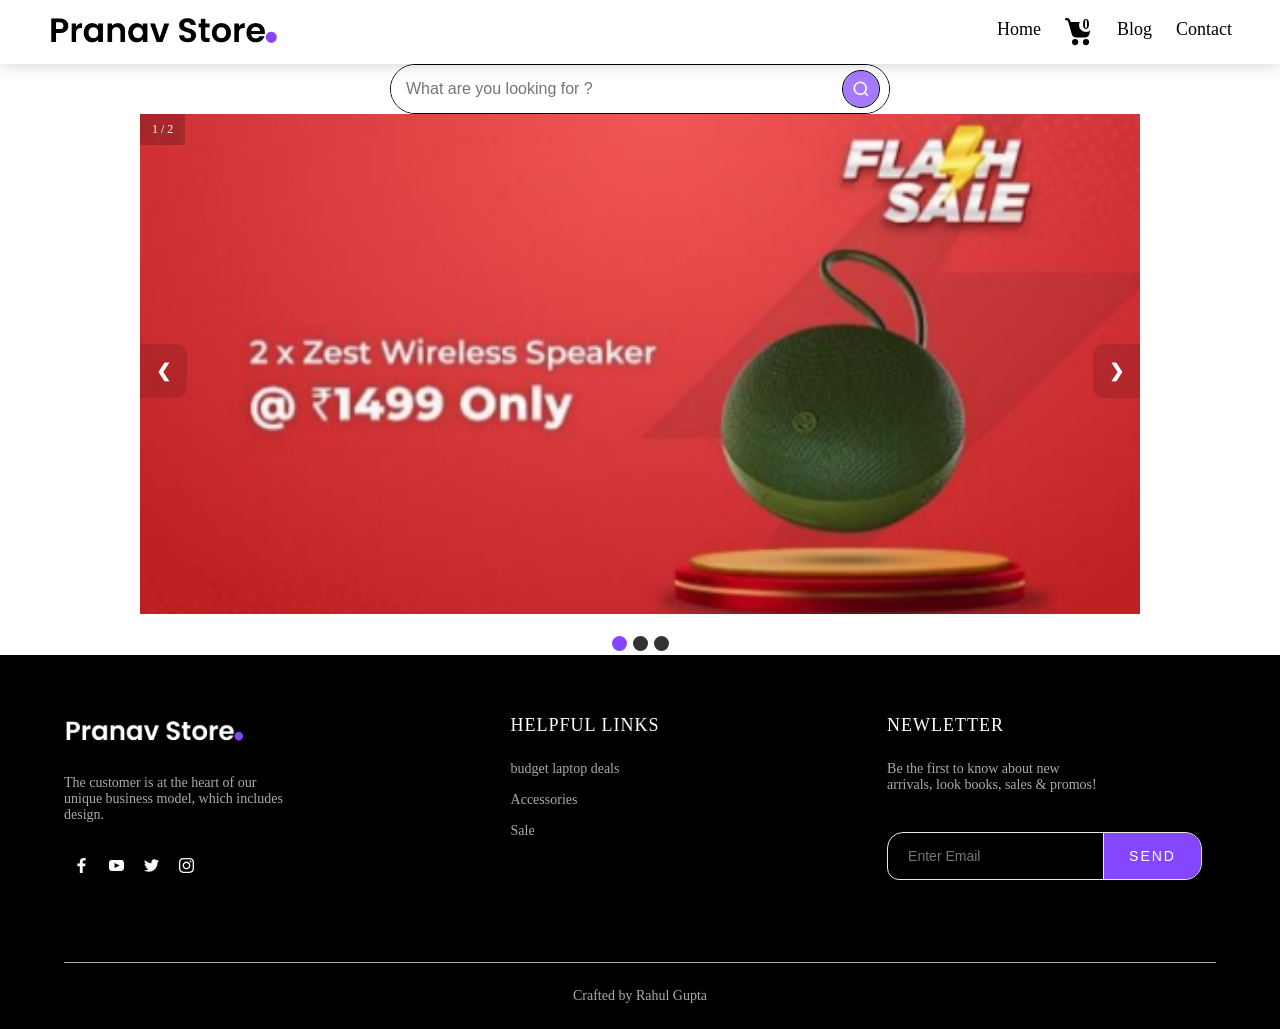
<file: index.html>
<!DOCTYPE html>
<html lang="en">
<head>
<link rel="apple-touch-icon" sizes="180x180" href="https://pranavgupta.netlify.app/ecommerce/cart">
<link rel="icon" type="image/png" sizes="32x32" href="https://pranavgupta.netlify.app/ecommerce/cart">
<link rel="icon" type="image/png" sizes="16x16" href="https://pranavgupta.netlify.app/ecommerce/cart">
  <link href="https://unpkg.com/boxicons@2.1.4/css/boxicons.min.css" rel="stylesheet">
  <meta charset="UTF-8">
  <meta name="viewport" content="width=device-width, initial-scale=1.0">
  <meta http-equiv="X-UA-Compatible" content="ie=edge">
  <link rel="stylesheet" href="./styles/main.css">
  <link rel="stylesheet" href="./styles/slideshow.css">
  <link rel="stylesheet" href="./styles/search.css">
  <title>Pranav Store</title>
  <style>
    .loading {
    width: 100%;
    height: 300px;
    display: flex;
    align-items: center;
    justify-content: center;
    font-size: 35px;
    font-family: Monospace;
    }


    .dots::after {
    content: '';
    animation: dots 1s steps(4, end) infinite;
    }

    @keyframes dots {
    0%, 20% { content: '';
    }
    40% { content: '.';
    }
    60% { content: '..';
    }
    80%, 100% { content: '...';
    }
    }


  </style>
  <!-- add to cart styles -->
  <style>
    /* Improved CSS with fixed button height and smoother animations */
:root {
    --white: #fff;
    --button-height: 45px;
    /* Fixed button height */
    --transition-timing: cubic-bezier(0.36, 0.66, 0.32, 1.12);
    }

    .add-cart {
    width: 100%;
    display: grid;
    justify-self: center;
    }

    .add-cart button {
    padding: 8px;
    font-size: 14px;
    cursor: pointer;
    width: 90%;
    margin: 0 auto;
    display: flex;
    /* Changed to flex for better content alignment */
    align-items: center;
    justify-content: center;
    height: var(--button-height);
    /* Fixed height */
    min-height: var(--button-height);
    /* Ensure minimum height */
    max-height: var(--button-height);
    /* Ensure maximum height */
    text-transform: uppercase;
    background-color: var(--primary-color);
    color: var(--white);
    border: none;
    border-radius: 50px;
    font-weight: 500;
    transform: scale(var(--scale, 1));
    transition: transform 0.4s var(--transition-timing),
    background-color 0.3s ease,
    outline 0.3s ease;
    -webkit-appearance: none;
    -webkit-tap-highlight-color: transparent;
    -webkit-mask-image: -webkit-radial-gradient(white, black);
    overflow: hidden;
    position: relative;
    /* Ensure proper stacking context */
    --cart: var(--white);
    --tick: var(--primary-color);
    }

    .add-cart button:hover {
    font-weight: 600;
    outline: 2px solid #000;
    }

    .add-cart button:active {
    transform: scale(0.98);
    }

    .add-cart button span {
    font-size: 14px;
    font-weight: 500;
    display: block;
    position: relative;
    padding-left: 24px;
    margin-left: -8px;
    line-height: 26px;
    transform: translateY(var(--span-y, 0));
    transition: transform 0.5s ease;
    white-space: nowrap;
    /* Prevent text wrapping */
    }

    .add-cart button span:before,
    .add-cart button span:after {
    content: "";
    width: var(--w, 2px);
    height: var(--h, 15px);
    border-radius: 0px;
    position: absolute;
    left: var(--l, 8px);
    top: var(--t,5.5px);
    background: currentColor;
    transform: scale(0.75) rotate(var(--icon-r, 0deg)) translateY(var(--icon-y, 0));
    transition: transform 0.65s ease 0.05s;
    }

    .add-cart button span:after {
    --w: 14px;
    --h: 2px;
    --l: 2px;
    --t: 12px;
    }

    .add-cart button .cart {
    position: absolute;
    left: 50%;
    top: 50%;
    margin: -13px 0 0 -18px;
    /* Adjusted to center better */
    transform-origin: 12px 23px;
    transform: translateX(-180px) rotate(-18deg);
    height: 26px;
    /* Fixed height to prevent fluctuation */
    }

    .add-cart button .cart:before,
    .add-cart button .cart:after {
    content: "";
    position: absolute;
    }

    .add-cart button .cart:before {
    width: 6px;
    height: 6px;
    border-radius: 50%;
    box-shadow: inset 0 0 0 2px var(--cart);
    bottom: 0;
    left: 9px;
    filter: drop-shadow(11px 0 0 var(--cart));
    }

    .add-cart button .cart:after {
    width: 16px;
    height: 9px;
    background: var(--cart);
    left: 9px;
    bottom: 7px;
    transform-origin: 50% 100%;
    transform: perspective(4px) rotateX(-6deg) scaleY(var(--fill, 0));
    transition: transform 1.2s ease var(--fill-d);
    }

    .add-cart button .cart svg {
    z-index: 1;
    width: 36px;
    height: 26px;
    display: block;
    position: relative;
    fill: none;
    stroke: var(--cart);
    stroke-width: 2px;
    stroke-linecap: round;
    stroke-linejoin: round;
    }

    .add-cart button .cart svg polyline:last-child {
    stroke: var(--tick);
    stroke-dasharray: 10px;
    stroke-dashoffset: var(--offset, 10px);
    transition: stroke-dashoffset 0.4s ease var(--offset-d);
    }

    .add-cart button.loading {
    --scale: 0.98;
    /* Less dramatic scale change */
    --span-y: -32px;
    /* Move text completely out of view */
    --icon-r: 180deg;
    --fill: 1;
    --fill-d: 0.8s;
    --offset: 0;
    --offset-d: 1.73s;
    }

    .add-cart button.loading .cart {
    animation: cart 3.4s linear forwards 0.2s;
    }

    @keyframes cart {
    12.5% { transform: translateX(12px) rotate(-18deg);
    }
    25%, 45%, 55%, 75% { transform: none;
    }
    50% { transform: scale(0.9);
    }
    44%, 56% { transform-origin: 12px 23px;
    }
    45%, 55% { transform-origin: 50% 50%;
    }
    87.5% { transform: translateX(70px) rotate(-18deg);
    }
    100% { transform: translateX(180px) rotate(-18deg);
    }
    }

    /* Additional helpful styles */
    /* Reset button after animation completes */
    @keyframes resetButton {
    to { opacity: 1;
    }
    }

    .add-cart button.reset-ready {
    animation: resetButton 0.5s ease forwards;
    }

    /* Optional loading dots for visual feedback */
    .loading-dots:after {
    content: '...';
    animation: loading 1.5s infinite;
    display: inline-block;
    width: 20px;
    text-align: left;
    }

    @keyframes loading {
    0% { content: '.';
    }
    33% { content: '..';
    }
    66% { content: '...';
    }
    }
  </style>
  <style>
    .cart-wrap {
    position: fixed;
    left: 24px;
    bottom: 24px;
    z-index: 1000;
    display: none;
    align-items: center;
    background: var(--primary-color);
    border-radius: 50%;
    box-shadow: 0 4px 16px rgba(0,0,0,0.15);
    transition: background 0.2s, box-shadow 0.2s;
    width: 64px;
    height: 64px;
    justify-content: center;
    }

    .cart-wrap a {
    display: flex;
    align-items: center;
    justify-content: center;
    width: 100%;
    height: 100%;
    text-decoration: none;
    position: relative;
    }

    .cart-s-icon {
    display: flex;
    align-items: center;
    justify-content: center;
    font-size: 32px;
    margin-right: 0;
    }

    .cart-count {
    position: absolute;
    top: 8px;
    right: 8px;
    background: #fff;
    color: #000;
    border-radius: 50%;
    min-width: 14px;
    height: 14px;
    display: flex;
    align-items: center;
    justify-content: center;
    font-size: 14px;
    font-weight: bold;
    border: none;
    padding: 3px;
    pointer-events: none;
    }

    li .cart-count{
    top: 0px;
    right: 0px;
    padding: 2px;
    }

    /* Accessibility: focus style */
    .cart-wrap a:focus {
    outline: 2px solid #fff;
    outline-offset: 2px;
    }
  </style>
</head>
<body>
  <nav class="navbar">
    <div class="navbar-container">
      <input type="checkbox" name="" id="checkbox">
      <div class="hamburger-lines">
        <span class="line line1"></span>
        <span class="line line2"></span>
        <span class="line line3"></span>
      </div>
      <ul class="menu-items">
        <li><a href="#home">Home</a></li>
        <li class="cart-nav">
          <a data-testid="cart-icon" href="cart.html" aria-label="View cart">
            <span class="cart-s-icon">
              <!-- SVG Cart Icon -->
              <svg width="28" height="28" viewBox="0 0 18 18" aria-hidden="true">
                <g fill="#000" fill-rule="nonzero">
                  <path d="M0 .75A.75.75 0 0 1 .75 0h.558c.95 0 1.52.639 1.845 1.233.217.396.374.855.497 1.271a1.29 1.29 0 0 1 .1-.004h12.498c.83 0 1.43.794 1.202 1.593l-1.828 6.409a2.75 2.75 0 0 1-2.644 1.996H7.03a2.75 2.75 0 0 1-2.652-2.022l-.76-2.772-1.26-4.248-.001-.008c-.156-.567-.302-1.098-.52-1.494-.21-.385-.378-.454-.529-.454H.75A.75.75 0 0 1 0 .75zM6.5 17.5a2 2 0 1 0 0-4 2 2 0 0 0 0 4zM13.5 17.5a2 2 0 1 0 0-4 2 2 0 0 0 0 4z"></path>
                </g>
              </svg>
            </span>
            <span class="cart-count custom-cart-count" id="cart_count_notification"></span>
          </a>
        </li>
        <li><a href="#news">Blog</a></li>
        <li><a href="#contact">Contact</a></li>
      </ul>
      <div class="logo">
        <img src="./assets/img/pranavStore_darkLogo.png" alt="arjuna-shop" width="230px">
      </div>
    </div>
  </nav>
  <div class="search-wrapper">
    <div id="search-container">
      <!-- Search button with SVG fallback -->
      <button id="search-btn" aria-label="Search">
        <!-- SVG fallback for search icon -->
        <svg class="search-icon" viewBox="0 0 24 24" xmlns="http://www.w3.org/2000/svg">
          <circle cx="11" cy="11" r="8"></circle>
          <line x1="21" y1="21" x2="16.65" y2="16.65"></line>
        </svg>
      </button>
      <!-- Clear button with SVG fallback -->
      <button id="clear-btn" aria-label="Clear search">
        <!-- SVG fallback for clear icon -->
        <svg class="close-icon" viewBox="0 0 24 24" xmlns="http://www.w3.org/2000/svg">
          <line x1="18" y1="6" x2="6" y2="18"></line>
          <line x1="6" y1="6" x2="18" y2="18"></line>
        </svg>
      </button>

      <input type="text" placeholder="What are you looking for ?" id="search-box" aria-label="Search for Products">
    </div>
    <ul id="search-results"></ul>
  </div>
  <section id="home">
    <div class="home_page ">
      <div>
        <!-- Slideshow container -->
        <div class="slideshow-container">

          <!-- Full-width images with number and caption text -->
          <div class="mySlides fade">
            <a href="https://bitli.in/TGHbZRF">
              <img src="assets/img/slides/speaker.jpg" style="width:100%">
            </a>
            <div class="numbertext">
              1 / 2
            </div>
          </div>

          <div class="mySlides fade">
            <a href="https://phon.pe/qdfxa4gp">
              <img src="assets/img/slides/phonepe_ads.jpg" style="width:100%;">
            </a>
            <div class="numbertext">
              ADS
            </div>
            <!--       <div class="text">Caption Two</div> -->
          </div>
          <div class="mySlides fade">
            <a href="https://fktr.in/J5tDx1f">
              <img src="assets/img/slides/oppo_k12x.jpg" style="width:100%;">
            </a>
            <div class="numbertext">
              2 / 2
            </div>
            <!--       <div class="text">Caption Two</div> -->
          </div>

          <!-- Next and previous buttons -->
          <a class="prev" onclick="plusSlides(-1)">&#10094;</a>
          <a class="next" onclick="plusSlides(1)">&#10095;</a>
        </div>
        <br>

        <!-- The dots/circles -->
        <div style="text-align:center">
          <span class="dot" onclick="currentSlide(1)"></span>
          <span class="dot" onclick="currentSlide(2)"></span>
          <span class="dot" onclick="currentSlide(3)"></span>
        </div>
      </div>
    </div>
  </div>
</section>
<div class="cart-wrap" data-testid="cart" aria-label="Shopping cart">
  <a data-testid="cart-icon" href="cart.html" aria-label="View cart">
    <span class="cart-s-icon">
      <!-- SVG Cart Icon -->
      <svg width="28" height="28" viewBox="0 0 18 18" aria-hidden="true">
        <g fill="#FFF" fill-rule="nonzero">
          <path d="M0 .75A.75.75 0 0 1 .75 0h.558c.95 0 1.52.639 1.845 1.233.217.396.374.855.497 1.271a1.29 1.29 0 0 1 .1-.004h12.498c.83 0 1.43.794 1.202 1.593l-1.828 6.409a2.75 2.75 0 0 1-2.644 1.996H7.03a2.75 2.75 0 0 1-2.652-2.022l-.76-2.772-1.26-4.248-.001-.008c-.156-.567-.302-1.098-.52-1.494-.21-.385-.378-.454-.529-.454H.75A.75.75 0 0 1 0 .75zM6.5 17.5a2 2 0 1 0 0-4 2 2 0 0 0 0 4zM13.5 17.5a2 2 0 1 0 0-4 2 2 0 0 0 0 4z"></path>
        </g>
      </svg>
    </span>
    <span class="cart-count custom-cart-count" id="cart_count_notification"></span>
  </a>
</div>

<section id="sellers">
  <div class="loading">
    Please wait<span class="dots"></span>
  </div>
</section>
<footer>
  <div class="footer-container container">
    <div class="content_1">
      <img src="./assets/img/pranavStore_lightLogo.png" alt="logo" height="auto" width="180px">
      <p>
        The customer is at the heart of our<br>unique business model, which includes<br>design.
      </p>
      <div class="social-link">
        <a href="https://www.facebook.com/#/" rel="noopener noreferrer" target="_blank"><svg class="icon facebook" fill="none" xmlns="http://www.w3.org/2000/svg" width="35" height="35" viewBox="0 0 24 24">
          <path d="M12.8945 17.5V12.4824H14.6635L14.9284 10.5269H12.8945V9.27847C12.8945 8.71232 13.0597 8.3265 13.9124 8.3265L15 8.32605V6.57707C14.8119 6.55324 14.1663 6.5 13.4152 6.5C11.8471 6.5 10.7735 7.41129 10.7735 9.08481V10.5269H9V12.4824H10.7735V17.5H12.8945Z" fill="currentcolor"></path>
        </svg></a>
        <a href="https://www.youtube.com/#" rel="noopener noreferrer" target="_blank"><svg class="icon youtube" fill="none" xmlns="http://www.w3.org/2000/svg" width="35" height="35" viewBox="0 0 24 24">          <path fill-rule="evenodd" clip-rule="evenodd" d="M8.50979 8.08183C10.1593 7.97294 13.8384 7.9725 15.4902 8.08183C17.2782 8.2005 17.4867 9.25115 17.5 12C17.4867 14.7537 17.2763 15.7999 15.4902 15.9182C13.8384 16.0275 10.1598 16.0271 8.50979 15.9182C6.72183 15.7995 6.51329 14.7489 6.5 12C6.51329 9.24626 6.72367 8.20005 8.50979 8.08183ZM10.6261 10.2241V13.7796L14.2927 11.9988L10.6261 10.2241Z" fill="currentcolor"></path>
        </svg></a>
        <a href="https://twitter.com/#" rel="noopener noreferrer" target="_blank"><svg class="icon twitter" fill="none" xmlns="http://www.w3.org/2000/svg" width="35" height="35" viewBox="0 0 24 24">
          <path d="M17.5 8.56547C17.0953 8.74636 16.6603 8.86818 16.2038 8.92309C16.67 8.64207 17.0279 8.19678 17.1961 7.66612C16.7603 7.92637 16.2772 8.11557 15.7629 8.21755C15.3518 7.77594 14.7647 7.5 14.1157 7.5C12.6586 7.5 11.588 8.86864 11.917 10.2894C10.042 10.1948 8.37917 9.2904 7.26588 7.91576C6.67463 8.93694 6.95925 10.2728 7.96392 10.9493C7.5945 10.9373 7.24617 10.8353 6.94229 10.665C6.91754 11.7176 7.66692 12.7023 8.75225 12.9215C8.43463 13.0083 8.08675 13.0286 7.73292 12.9603C8.01983 13.8628 8.85308 14.5195 9.84125 14.5379C8.8925 15.2869 7.69717 15.6214 6.5 15.4793C7.49871 16.1239 8.68533 16.5 9.9595 16.5C14.1496 16.5 16.5169 12.9372 16.3739 9.74169C16.8148 9.42099 17.1975 9.02092 17.5 8.56547Z" fill="currentcolor"></path>
        </svg></a>
        <a href="https://www.instagram.com/#/" rel="noopener noreferrer" target="_blank"><svg class="icon instagram" fill="none" xmlns="http://www.w3.org/2000/svg" width="35" height="35" viewBox="0 0 24 24">
          <path fill-rule="evenodd" clip-rule="evenodd" d="M12 6.5C10.5063 6.5 10.3193 6.50642 9.73263 6.533C7.73521 6.62467 6.62513 7.73292 6.53346 9.73217C6.50642 10.3193 6.5 10.5063 6.5 12C6.5 13.4937 6.50642 13.6812 6.533 14.2678C6.62467 16.2653 7.73292 17.3753 9.73217 17.467C10.3193 17.4936 10.5063 17.5 12 17.5C13.4937 17.5 13.6812 17.4936 14.2678 17.467C16.2634 17.3753 17.3763 16.2671 17.4665 14.2678C17.4936 13.6812 17.5 13.4937 17.5 12C17.5 10.5063 17.4936 10.3193 17.467 9.73263C17.3772 7.73704 16.2675 6.62513 14.2683 6.53346C13.6812 6.50642 13.4937 6.5 12 6.5ZM12.0013 7.49121C13.4698 7.49121 13.6439 7.49671 14.2242 7.52329C15.7147 7.59113 16.4109 8.29834 16.4787 9.77784C16.5053 10.3576 16.5104 10.5318 16.5104 12.0003C16.5104 13.4693 16.5049 13.643 16.4787 14.2228C16.4104 15.7009 15.7161 16.4095 14.2242 16.4773C13.6439 16.5039 13.4707 16.5094 12.0013 16.5094C10.5328 16.5094 10.3586 16.5039 9.77881 16.4773C8.28465 16.409 7.5921 15.6986 7.52427 14.2223C7.49769 13.6425 7.49219 13.4688 7.49219 11.9998C7.49219 10.5313 7.49815 10.3576 7.52427 9.77738C7.59256 8.29834 8.28694 7.59067 9.77881 7.52284C10.3591 7.49671 10.5328 7.49121 12.0013 7.49121ZM9.1757 11.9999C9.1757 10.4402 10.4402 9.1757 11.9999 9.1757C13.5597 9.1757 14.8242 10.4402 14.8242 11.9999C14.8242 13.5601 13.5597 14.8247 11.9999 14.8247C10.4402 14.8247 9.1757 13.5597 9.1757 11.9999ZM12.0013 13.8327C10.9888 13.8327 10.168 13.0123 10.168 11.9993C10.168 10.9869 10.9888 10.166 12.0013 10.166C13.0138 10.166 13.8346 10.9869 13.8346 11.9993C13.8346 13.0123 13.0138 13.8327 12.0013 13.8327ZM14.2734 9.0643C14.2734 8.69992 14.5691 8.4043 14.9339 8.4043C15.2983 8.4043 15.5934 8.69992 15.5934 9.0643C15.5934 9.42867 15.2983 9.7243 14.9339 9.7243C14.5691 9.7243 14.2734 9.42867 14.2734 9.0643Z" fill="currentcolor"></path>
        </svg></a>
      </div>
    </div>
    <div class="content_2">
      <h4>
        HELPFUL LINKS
      </h4>
      <a href="#sellers">
        budget laptop deals
      </a>
      <a href="#sellers">
        Accessories
      </a>
      <a href="#sellers">
        Sale
      </a>
    </div>
    <div class="content_4">
      <h4>NEWLETTER</h4>
      <p>
        Be the first to know about new<br>arrivals, look books, sales & promos!
      </p>
      <div class="f-mail">
        <form action="#" method="post">
          <input type="email" placeholder="Enter Email" name="email" required>
          <button type="submit" class="submit">SEND</button>
        </form>
      </div>
    </div>
  </div>
  <div class="f-design">
    <div class="f-design-txt container">
      <p>
      Crafted by Rahul Gupta
      </p>
    </div>
  </div>
</footer>
<script src="./scripts/main.js" type="module"></script>
<script src="./scripts/slideshow.js"></script>
</body>
</html>
</file>
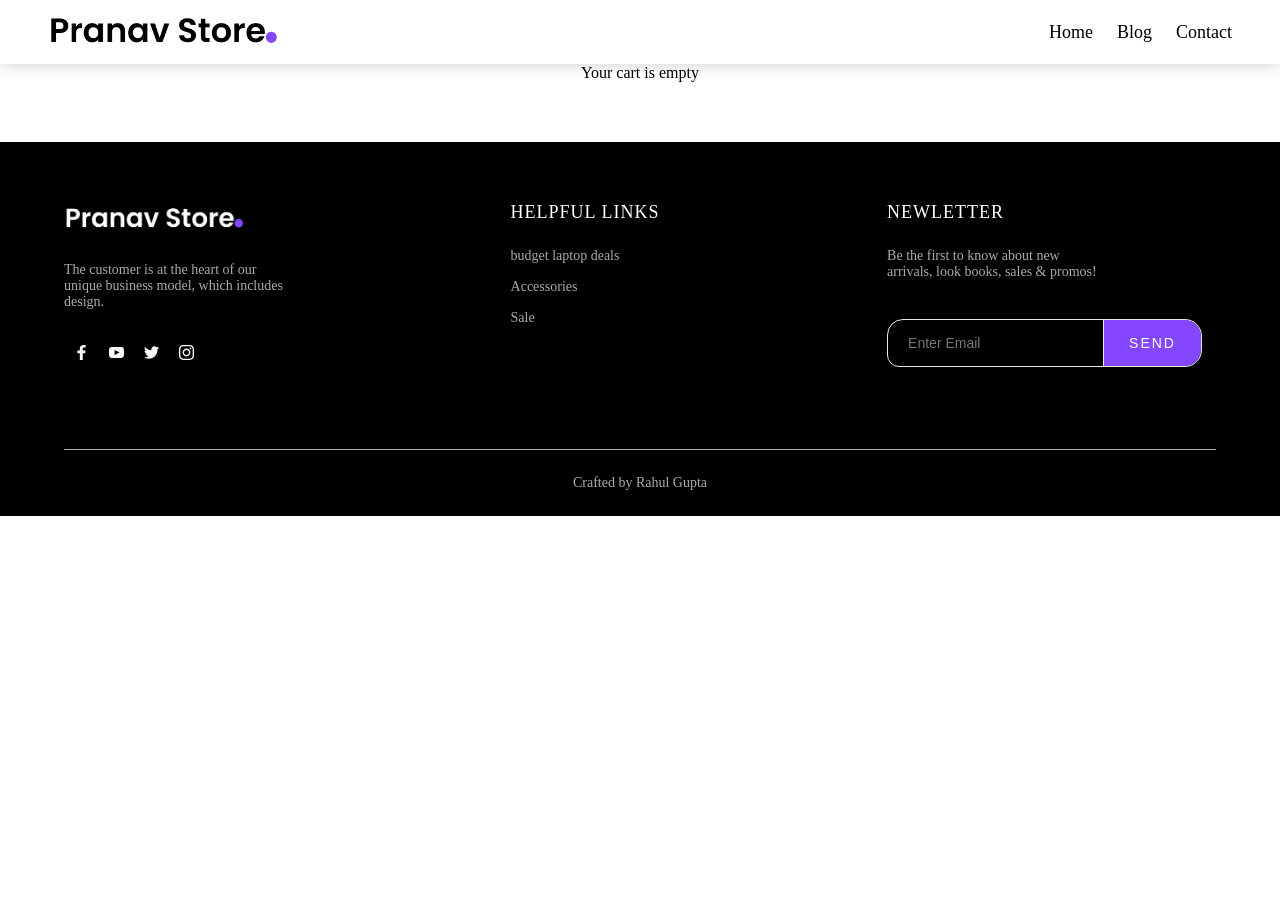
<file: cart.html>
<!DOCTYPE html>
<html lang="en">

<head>
  <link href="https://unpkg.com/boxicons@2.1.4/css/boxicons.min.css" rel="stylesheet">
  <meta charset="UTF-8">
  <meta name="viewport" content="width=device-width, initial-scale=1.0">
  <meta http-equiv="X-UA-Compatible" content="ie=edge">
  <link rel="stylesheet" href="./styles/main.css">
  <link rel="stylesheet" href="./styles/cart.css">
  <title>Pranav Store</title>
</head>
<body>
  <nav class="navbar">
    <div class="navbar-container">
      <input type="checkbox" name="" id="checkbox">
      <div class="hamburger-lines">
        <span class="line line1"></span>
        <span class="line line2"></span>
        <span class="line line3"></span>
      </div>
      <ul class="menu-items">
        <li><a href="index.html">Home</a></li>
        <!-- <li><a href="#sellers">Shop</a></li> -->
        <li><a href="#news">Blog</a></li>
        <li><a href="#contact">Contact</a></li>
      </ul>
      <div class="logo">
        <img src="./assets/img/pranavStore_darkLogo.png" alt="arjuna-shop" width="230px">
      </div>
    </div>
  </nav>
  <section class="carts">
    <!-- <div class="card">
      <div class="card-img">
        <img src="https://media-ik.croma.com/prod/https://media.croma.com/image/upload/v1718028177/Croma%20Assets/Computers%20Peripherals/Laptop/Images/303421_0_xa8tdy.png?tr=w-600" alt="Lenovo IdeaPad Slim 3 15IAH8">
      </div>
      <div class="card-content">
        <div class="card-title">
          Lenovo IdeaPad Slim 3 15IAH8
        </div>
        <div class="card-subtitle">
          Intel Core i5 12th Gen Laptop
        </div>
        <div class="card-rating">
          ★★★★★
        </div>
        <div class="card-pricing">
          <span class="card-mrp">MRP ₹78,290.00</span>
          <span class="card-save">(Save ₹27,000.00)</span>
        </div>
        <div class="card-delivery">
          Standard Delivery by 12 May 2025 | Free
        </div>
      </div>
    </div> -->

  </section>
  <table class="order-summary-table">
  </table>

  <footer>
    <div class="footer-container container">
      <div class="content_1">
        <img src="./assets/img/pranavStore_lightLogo.png" alt="logo" height="auto" width="180px">
        <p>
          The customer is at the heart of our<br>unique business model, which includes<br>design.
        </p>
        <div class="social-link">
          <a href="https://www.facebook.com/#/" rel="noopener noreferrer" target="_blank"><svg class="icon facebook" fill="none" xmlns="http://www.w3.org/2000/svg" width="35" height="35" viewBox="0 0 24 24">
            <path d="M12.8945 17.5V12.4824H14.6635L14.9284 10.5269H12.8945V9.27847C12.8945 8.71232 13.0597 8.3265 13.9124 8.3265L15 8.32605V6.57707C14.8119 6.55324 14.1663 6.5 13.4152 6.5C11.8471 6.5 10.7735 7.41129 10.7735 9.08481V10.5269H9V12.4824H10.7735V17.5H12.8945Z" fill="currentcolor"></path>
          </svg></a>
          <a href="https://www.youtube.com/#" rel="noopener noreferrer" target="_blank"><svg class="icon youtube" fill="none" xmlns="http://www.w3.org/2000/svg" width="35" height="35" viewBox="0 0 24 24">          <path fill-rule="evenodd" clip-rule="evenodd" d="M8.50979 8.08183C10.1593 7.97294 13.8384 7.9725 15.4902 8.08183C17.2782 8.2005 17.4867 9.25115 17.5 12C17.4867 14.7537 17.2763 15.7999 15.4902 15.9182C13.8384 16.0275 10.1598 16.0271 8.50979 15.9182C6.72183 15.7995 6.51329 14.7489 6.5 12C6.51329 9.24626 6.72367 8.20005 8.50979 8.08183ZM10.6261 10.2241V13.7796L14.2927 11.9988L10.6261 10.2241Z" fill="currentcolor"></path>
          </svg></a>
          <a href="https://twitter.com/#" rel="noopener noreferrer" target="_blank"><svg class="icon twitter" fill="none" xmlns="http://www.w3.org/2000/svg" width="35" height="35" viewBox="0 0 24 24">
            <path d="M17.5 8.56547C17.0953 8.74636 16.6603 8.86818 16.2038 8.92309C16.67 8.64207 17.0279 8.19678 17.1961 7.66612C16.7603 7.92637 16.2772 8.11557 15.7629 8.21755C15.3518 7.77594 14.7647 7.5 14.1157 7.5C12.6586 7.5 11.588 8.86864 11.917 10.2894C10.042 10.1948 8.37917 9.2904 7.26588 7.91576C6.67463 8.93694 6.95925 10.2728 7.96392 10.9493C7.5945 10.9373 7.24617 10.8353 6.94229 10.665C6.91754 11.7176 7.66692 12.7023 8.75225 12.9215C8.43463 13.0083 8.08675 13.0286 7.73292 12.9603C8.01983 13.8628 8.85308 14.5195 9.84125 14.5379C8.8925 15.2869 7.69717 15.6214 6.5 15.4793C7.49871 16.1239 8.68533 16.5 9.9595 16.5C14.1496 16.5 16.5169 12.9372 16.3739 9.74169C16.8148 9.42099 17.1975 9.02092 17.5 8.56547Z" fill="currentcolor"></path>
          </svg></a>
          <a href="https://www.instagram.com/#/" rel="noopener noreferrer" target="_blank"><svg class="icon instagram" fill="none" xmlns="http://www.w3.org/2000/svg" width="35" height="35" viewBox="0 0 24 24">
            <path fill-rule="evenodd" clip-rule="evenodd" d="M12 6.5C10.5063 6.5 10.3193 6.50642 9.73263 6.533C7.73521 6.62467 6.62513 7.73292 6.53346 9.73217C6.50642 10.3193 6.5 10.5063 6.5 12C6.5 13.4937 6.50642 13.6812 6.533 14.2678C6.62467 16.2653 7.73292 17.3753 9.73217 17.467C10.3193 17.4936 10.5063 17.5 12 17.5C13.4937 17.5 13.6812 17.4936 14.2678 17.467C16.2634 17.3753 17.3763 16.2671 17.4665 14.2678C17.4936 13.6812 17.5 13.4937 17.5 12C17.5 10.5063 17.4936 10.3193 17.467 9.73263C17.3772 7.73704 16.2675 6.62513 14.2683 6.53346C13.6812 6.50642 13.4937 6.5 12 6.5ZM12.0013 7.49121C13.4698 7.49121 13.6439 7.49671 14.2242 7.52329C15.7147 7.59113 16.4109 8.29834 16.4787 9.77784C16.5053 10.3576 16.5104 10.5318 16.5104 12.0003C16.5104 13.4693 16.5049 13.643 16.4787 14.2228C16.4104 15.7009 15.7161 16.4095 14.2242 16.4773C13.6439 16.5039 13.4707 16.5094 12.0013 16.5094C10.5328 16.5094 10.3586 16.5039 9.77881 16.4773C8.28465 16.409 7.5921 15.6986 7.52427 14.2223C7.49769 13.6425 7.49219 13.4688 7.49219 11.9998C7.49219 10.5313 7.49815 10.3576 7.52427 9.77738C7.59256 8.29834 8.28694 7.59067 9.77881 7.52284C10.3591 7.49671 10.5328 7.49121 12.0013 7.49121ZM9.1757 11.9999C9.1757 10.4402 10.4402 9.1757 11.9999 9.1757C13.5597 9.1757 14.8242 10.4402 14.8242 11.9999C14.8242 13.5601 13.5597 14.8247 11.9999 14.8247C10.4402 14.8247 9.1757 13.5597 9.1757 11.9999ZM12.0013 13.8327C10.9888 13.8327 10.168 13.0123 10.168 11.9993C10.168 10.9869 10.9888 10.166 12.0013 10.166C13.0138 10.166 13.8346 10.9869 13.8346 11.9993C13.8346 13.0123 13.0138 13.8327 12.0013 13.8327ZM14.2734 9.0643C14.2734 8.69992 14.5691 8.4043 14.9339 8.4043C15.2983 8.4043 15.5934 8.69992 15.5934 9.0643C15.5934 9.42867 15.2983 9.7243 14.9339 9.7243C14.5691 9.7243 14.2734 9.42867 14.2734 9.0643Z" fill="currentcolor"></path>
          </svg></a>
        </div>
      </div>
      <div class="content_2">
        <h4>
          HELPFUL LINKS
        </h4>
        <a href="#sellers">
          budget laptop deals
        </a>
        <a href="#sellers">
          Accessories
        </a>
        <a href="#sellers">
          Sale
        </a>
      </div>
      <div class="content_4">
        <h4>NEWLETTER</h4>
        <p>
          Be the first to know about new<br>arrivals, look books, sales & promos!
        </p>
        <div class="f-mail">
          <form action="#" method="post">
            <input type="email" placeholder="Enter Email" name="email" required>
            <button type="submit" class="submit">SEND</button>
          </form>
        </div>
      </div>
    </div>
    <div class="f-design">
      <div class="f-design-txt container">
        <p>
          Crafted by Rahul Gupta
        </p>
      </div>
    </div>
  </footer>
  <script src="./scripts/checkout.js" type="module"></script>
</body>
</html>
</file>
<file: styles/main.css>
@import url("https://fontsgoogleapis.com/css2?family=Poppins:ital,wght@0,100;0,200;0,300;0,400;0,500;0,600;0,700;0,800;0,900;1,100;1,200;1,300;1,400;1,500;1,600;1,700;1,800;1,900&display=swap");

* {
  margin: 0;
  padding: 0;
  box-sizing: border-box;
}

body {
  font-family: "Poppins";
}

.container {
  max-width: 1200px;
  width: 90%;
  margin: 0 auto;
}


/* //........top text ........// */

:root {
  /* //....... Color ........// */
  /* --primary-color: #2759E6; */
  --primary-color: #8447FF;
  --light-black: rgba(0, 0, 0, 0.89);
  --black: #000;
  --white: #fff;
  --grey: #aaa;
}


/* //........top text ........// */

.top-txt {
  background-color: var(--black);
}

.head {
  display: flex;
  justify-content: space-between;
  color: rgba(255, 255, 255, 0.945);
  padding: 10px 0;
  font-size: 14px;
}

.head a {
  text-decoration: none;
  color: rgba(255, 255, 255, 0.945);
  margin: 0 10px;
}


/* //........ Navbar ........// */

.navbar input[type="checkbox"],
.navbar .hamburger-lines {
  display: none;
}

.navbar {
  box-shadow: 0 0 1rem 0 rgba(0, 0, 0, .2);
  background-color: rgba(255, 255, 255, .15);

  backdrop-filter: blur(5px);

  /* box-shadow: 0 0 1rem 0 rgba(0, 0, 0, .2); */
  /* background: inherit; */
  position: sticky;
  top: 0;
  /* background: var(--white); */
  color: var(--black);
  z-index: 100;
}

.navbar-container {
  display: flex;
  justify-content: space-between;
  align-items: center;
  height: 64px;
}

.navbar img {
  margin-left: 3rem;
}

.menu-items {
  order: 2;
  display: flex;
  margin-right: 3rem;
}

.menu-items li {
  list-style: none;
  margin-left: 1.5rem;
  font-size: 1.2rem;
}

.navbar-container ul a {
  text-decoration: none;
  color: var(--black);
  font-size: 18px;
  position: relative;
}

.navbar-container ul a:after {
  content: "";
  position: absolute;
  background: var(--primary-color);
  height: 3px;
  width: 0;
  left: 0;
  bottom: -10px;
  transition: 0.3s;
}

.navbar-container ul a:hover:after {
  width: 100%;
}

@media (max-width: 768px) {
  .navbar {
    opacity: 0.95;
  }

  .navbar-container input[type="checkbox"],
  .navbar-container .hamburger-lines {
    display: block;
  }

  .navbar-container {
    display: block;
    position: relative;
    height: 64px;
  }

  .navbar-container input[type="checkbox"] {
    position: absolute;
    display: block;
    height: 32px;
    width: 30px;
    top: 20px;
    left: 20px;
    z-index: 5;
    opacity: 0;
    cursor: pointer;
  }

  .navbar-container .hamburger-lines {
    display: block;
    height: 28px;
    width: 35px;
    position: absolute;
    top: 20px;
    left: 20px;
    z-index: 2;
    display: flex;
    flex-direction: column;
    justify-content: space-between;
  }

  .navbar-container .hamburger-lines .line {
    display: block;
    height: 3px;
    width: 100%;
    border-radius: 0px;
    background: #333;
  }

  .navbar-container .hamburger-lines .line1 {
    transform-origin: 0% 0%;
    transition: transform 0.3s ease-in-out;
  }

  .navbar-container .hamburger-lines .line2 {
    transition: transform 0.2s ease-in-out;
  }

  .navbar-container .hamburger-lines .line3 {
    transform-origin: 0% 100%;
    transition: transform 0.3s ease-in-out;
  }

  .navbar .menu-items {
    padding-top: 100px;
    background: #fff;
    height: 100vh;
    max-width: 100%;
    transform: translate(-150%);
    display: flex;
    flex-direction: column;
    /* margin-left: -40px;
        padding-left: 40px; */
    text-align: center;
    transition: transform 0.5s ease-in-out;
    /* box-shadow: 5px 0px 10px 0px #aaa; */
    overflow: scroll;
  }

  .navbar .menu-items li {
    margin-bottom: 2rem;
    font-size: 1.1rem;
    font-weight: 500;
  }

  .menu-items li,
  .navbar img {
    margin: 0;
  }

  .navbar .menu-items li:nth-child(1) {
    margin-top: 1.5rem;
  }

  .navbar-container .logo img {
    position: absolute;
    top: 1px;
    max-width: 230px;
    right: 15px;
    border: 1px solid #00000000;
    margin-top: 9px;
  }

  .navbar-container .logo img:hover {
    border: 1px dashed black;
  }

  .navbar-container input[type="checkbox"]:checked~.menu-items {
    transform: translateX(0);
  }

  .navbar-container input[type="checkbox"]:checked~.hamburger-lines .line1 {
    transform: rotate(45deg);
  }

  .navbar-container input[type="checkbox"]:checked~.hamburger-lines .line2 {
    transform: scaleY(0);
  }

  .navbar-container input[type="checkbox"]:checked~.hamburger-lines .line3 {
    transform: rotate(-45deg);
  }

  .navbar-container input[type="checkbox"]:checked~.home_page img {
    display: none;
    background: #fff;
  }
}

@media (max-width: 500px) {
  .navbar-container input[type="checkbox"]:checked~.navbar-container img {
    display: none;
  }
}


/* //........ Home ........// */

.home_page img {
  height: auto;
  width: 100%;
  background-position: center;
  position: relative;
  background-size: center;
  -webkit-background-size: cover;
  -moz-background-size: cover;
  -o-background-size: cover;
}

.home_txt {
  position: absolute;
  top: 37%;
  left: 5%;
}

.home_txt p {
  color: var(--primary-color);
  font-weight: 600;
  padding-bottom: 20px;
  letter-spacing: 1.5px;
}

.home_txt h2 {
  font-size: 2.6rem;
  font-weight: 500;
  line-height: 53px;
  letter-spacing: 3px;
  font-weight: 600;
  color: var(--light-black);
}

.home_txt .home_label p {
  color: grey;
  font-size: 14px;
  padding-top: 10px;
}

.home_txt a {
  text-decoration: none;
  color: var(--white);
}

.home_txt button {
  background-color: var(--black);
  color: var(--white);
  border: none;
  padding: 15px 30px;
  font-size: 14px;
  letter-spacing: 2px;
  display: flex;
  justify-content: center;
  align-items: center;
  margin-bottom: 30px;
  cursor: pointer;
}

.home_txt .bx-right-arrow-alt {
  font-size: 25px;
  padding-left: 5px;
}

.home_txt .home_social_icons a {
  text-decoration: none;
  color: var(--light-black);
  margin-right: 15px;
  font-size: 18px;
}


/* //........ Collections ........// */

.collections {
  display: flex;
  justify-content: center;
  flex-wrap: wrap;
  margin-top: 65px;
}

.content {
  width: 330px;
  margin: 20px;
  position: relative;
}

.content::after {
  content: "";
  position: absolute;
  top: 0;
  left: 0%;
  width: 100%;
  height: 100%;
  background: rgba(0, 0, 0, 0.871);
  z-index: 2;
  opacity: 0;
}

.content:hover::after {
  opacity: 1;
}

.content img {
  width: 100%;
  height: 300px;
  box-shadow: 0 14px 28px rgba(0, 0, 0, 0.25), 0 10px 10px rgba(0, 0, 0, 0.22);
}

.img-content {
  position: absolute;
  top: 70%;
  left: 50%;
  transform: translate(-50%, -50%);
  transition: all 0.3s ease-in-out;
  color: var(--white);
  text-align: center;
  font-size: 2.2rem;
  font-weight: bolder;
  z-index: 5;
  opacity: 0;
}

.img-content p {
  font-size: 1.6rem;
}

.img-content button {
  border: none;
  background-color: var(--primary-color);
  color: var(--white);
  border-radius: 50px;
  padding: 10px;
}

.img-content a {
  text-decoration: none;
  font-size: 1.1rem;
  color: #fff;
  transition: 0.3s;
}

.img-content button:hover {
  background: var(--white);
  color: var(--primary-color);
}

.img-content button:hover~.img-content a {
  color: var(--primary-color);
}

.img-content a:hover {
  color: var(--primary-color);
}

.content:hover .img-content {
  opacity: 1;
  top: 50%;
}


/* //........ Content 2 ........// */

.content2 {
  width: 330px;
  margin: 0px;
  position: relative;
}

.content2::after {
  content: "";
  position: absolute;
  top: 0;
  left: 0%;
  width: 100%;
  height: 100%;
  background: rgba(0, 0, 0, 0.871);
  z-index: 2;
  opacity: 0;
}

.content2:hover::after {
  opacity: 1;
}

.content2 img {
  width: 100%;
  height: 300px;
  box-shadow: 0 14px 28px rgba(0, 0, 0, 0.25), 0 10px 10px rgba(0, 0, 0, 0.22);
}

.img-content2 {
  position: absolute;
  top: 70%;
  left: 50%;
  transform: translate(-50%, -50%);
  transition: all 0.3s ease-in-out;
  color: var(--white);
  text-align: center;
  font-size: 2.2rem;
  font-weight: bolder;
  z-index: 5;
  opacity: 0;
}

.img-content2 p {
  font-size: 1.6rem;
}

.img-content2 a {
  text-decoration: none;
  font-size: 1.1rem;
  color: #fff;
  transition: 0.3s;
}

.img-content2 button {
  border: none;
  background-color: var(--primary-color);
  color: var(--white);
  border-radius: 50px;
  padding: 10px;
}

.img-content2 button:hover {
  background: var(--white);
  color: var(--primary-color);
}

.img-content2 button:hover~.img-content2 a {
  color: var(--primary-color);
}

.img-content2 a:hover {
  color: var(--primary-color);
}

.content2:hover .img-content2 {
  opacity: 1;
  top: 50%;
}


/* //........ Content 3 ........// */

.content3 {
  width: 330px;
  margin: 20px;
  position: relative;
}

.content3::after {
  content: "";
  position: absolute;
  top: 0;
  left: 0%;
  width: 100%;
  height: 100%;
  background: rgba(0, 0, 0, 0.871);
  z-index: 2;
  opacity: 0;
}

.content3:hover::after {
  opacity: 1;
}

.content3 img {
  width: 100%;
  height: 300px;
  box-shadow: 0 14px 28px rgba(0, 0, 0, 0.25), 0 10px 10px rgba(0, 0, 0, 0.22);
}

.img-content3 {
  position: absolute;
  top: 70%;
  left: 50%;
  transform: translate(-50%, -50%);
  transition: all 0.3s ease-in-out;
  color: var(--white);
  text-align: center;
  font-size: 2.2rem;
  font-weight: bolder;
  z-index: 5;
  opacity: 0;
}

.img-content3 p {
  font-size: 1.6rem;
}

.img-content3 a {
  text-decoration: none;
  font-size: 1.2rem;
  color: #fff;
  transition: 0.3s;
}

.img-content3 button {
  border: none;
  background-color: var(--primary-color);
  color: var(--white);
  border-radius: 50px;
  padding: 10px;
}

.img-content3 button:hover {
  background: var(--white);
  color: var(--primary-color);
}

.img-content3 button:hover~.img-content3 a {
  color: var(--primary-color);
}

.img-content3 a:hover {
  color: var(--primary-color);
}

.content3:hover .img-content3 {
  opacity: 1;
  top: 50%;
}

.content3:hover .img-content3 {
  opacity: 1;
  top: 50%;
}


/* //........ seller  ........// */

.best-seller {
  display: flex;
  justify-content: space-between;
  align-items: center;
  flex-wrap: wrap;
}

.best-seller .red {
  color: var(--primary-color);
  cursor: pointer;
}

.best-seller .blue {
  color: #8989ce;
  cursor: pointer;
}

.best-seller .white {
  color: var(--light-black);
  cursor: pointer;
}

.best-seller .grey {
  color: grey;
  cursor: pointer;
}

.best-seller .brown {
  color: rgb(175, 53, 53);
  cursor: pointer;
}

.best-seller .yellow {
  color: #ffff00;
  cursor: pointer;
}

.best-seller .orange {
  color: #ffa500;
  cursor: pointer;
}

.best-seller .green {
  color: #008000;
  cursor: pointer;
}

.seller h2 {
  margin-top: 65px;
  margin-bottom: 20px;
}
.seller .best-p1-txt {
padding-left:10px;
}
.seller .best-p1 {
  margin-bottom: 5px;
  width: 260px;
  height: auto;
  border-radius: 18px;
  padding-bottom: 10px;
  border: 1px solid black;
}

.seller .best-p1 img {
  height: 260px;
  width: 100%;
  border-radius: 18px 18px 0 0px;
  padding-top: 0px;
  border-bottom: 0.5px solid #000;
}

.seller .best-p1 .name-of-p {
  font-weight: 600;
  
  display: -webkit-box;
  -webkit-box-orient: vertical;
  -webkit-line-clamp: 2;
  overflow: hidden;
  text-overflow: ellipsis;
  white-space: normal;
  width: 100%;
  box-sizing: border-box;
  line-height: 1.2em;
  max-height: calc(1.2em * 3);
  position: relative;
}

.seller .best-p1 .price {
  display: flex;
  justify-content: space-between;
}

.seller .best-p1 .price .colors input[type="radio"] {
  color: #000;
  background-color: #000;
}

.best-seller .buy-now a {
  text-decoration: none;
  color: var(--white);
}

.seller a:hover {
  color: #f05e8a;
}
/* .add-cart{
  margin:0 auto;
  width:100%;
  display: grid;
  justify-self: center;
} */
/* .best-seller .buy-now button,
.best-seller .add-cart button {
  padding: 10px 15px;
  margin-top: 5px;
  margin-left: 13px;
  margin-right: 25px;
  bottom: 10px;
  font-size: 14px;
  cursor: pointer;
  width: 90%;
  margin:0 auto;
  display:grid;
  justify-self:center;
  text-transform: uppercase;
  background-color: var(--primary-color);
  color: var(--white);
  border: none;
  border-radius: 50px;
  font-weight: 500;
  transition: 0.5s;
} */

/* .best-seller .buy-now button:hover,
.best-seller .add-cart button:hover {
  background-color: #a67aff;
  font-weight: 600;
  text-decoration: underline #000;
  border:none;
  outline: 2px solid #000;
} */

/* .best-seller .buy-now button:hover a,
.best-seller .add-cart button:hover a {
  color: #174ae4;
} */


/* .best-seller .add-cart button {
    padding: 5px 5px;
    margin-top: 5px;
    font-size: 14px;
    cursor: pointer;
} */


/* //........ deal of week ........// */

.deal_of_week {
  display: flex;
  justify-content: center;
  align-items: center;
}

.deal_of_week .names_of_brand p,
.deal_of_week .names_of_brand h3 {
  font-size: 1.8rem;
  margin-bottom: 1rem;
}

.deal_of_week .names_of_brand p {
  color: var(--grey);
}

.deal_of_week .countdown span {
  color: var(--primary-color);
  font-weight: 600;
  letter-spacing: 2px;
  margin: 0.8rem 0 0 3rem;
}

.deal_of_week .countdown h3 {
  font-size: 2rem;
  font-weight: 600;
  color: var(--light-black);
  line-height: 40px;
  margin: 0.8rem 0 0 3rem;
}

.deal_of_week .countdown p {
  margin: 0.8rem 0 0 3rem;
}

.deal_of_week .countdown a {
  text-decoration: none;
  color: var(--white);
  font-weight: 800;
}

.deal_of_week .countdown button {
  margin: 0.8rem 3rem;
  border: 2px solid var(--primary-color);
  background-color: var(--primary-color);
  color: var(--white);
  border-radius: 10px;
  padding: 12px;
  transition: 0.4s;
}

.deal_of_week .countdown button:hover {
  background: var(--white);
  color: var(--primary-color);
}

.deal_of_week .countdown button:hover~.countdown a {
  background: var(--white);
  color: var(--primary-color);
}

.countdown a:hover {
  color: var(--primary-color);
}


/* //........ NEWS ........// */

#news {
  margin-bottom: 250px;
}

.news-heading p {
  text-align: center;
  font-size: 18px;
  color: var(--primary-color);
  letter-spacing: 2px;
  font-weight: 500;
  margin-bottom: 15px;
  margin-top: 70px;
}

.news-heading h2 {
  text-align: center;
  font-size: 32px;
  font-weight: 600;
  color: var(--light-black);
}

.l-news {
  padding-top: 45px;
  display: flex;
  justify-content: space-evenly;
  align-items: center;
  position: relative;
}

.l-news img {
  height: 200px;
  width: 300px;
}

.l-news1 {
  position: relative;
  width: 280px;
  height: 230px;
}

.l-news1 .news1-conte {
  position: absolute;
  bottom: -60%;
  left: 7%;
  background: var(--white);
  padding: 25px;
}

.l-news2 {
  position: relative;
  width: 280px;
  height: 230px;
}

.l-news2 .news2-conte {
  position: absolute;
  bottom: -60%;
  left: 7%;
  background: var(--white);
  padding: 25px;
}

.l-news3 {
  position: relative;
  width: 280px;
  height: 230px;
}

.l-news3 .news3-conte {
  position: absolute;
  bottom: -60%;
  left: 7%;
  background: var(--white);
  padding: 25px;
}

.l-news1 .news1-conte .date-news1 p {
  color: var(--light-black);
  text-align: center;
  padding: 15px 0;
}

.l-news1 .news1-conte .date-news1 h4 {
  font-size: 18px;
  text-align: center;
  font-weight: 600;
  padding-bottom: 15px;
}

.l-news1 .news1-conte .date-news1 a {
  text-decoration: none;
  text-align: center;
  padding: 0 50px;
  color: var(--primary-color);
  position: relative;
  font-weight: 600;
}

.l-news1 .news1-conte .date-news1 a::after {
  content: "";
  position: absolute;
  background: #174ae4;
  height: 3px;
  width: 100%;
  left: 0;
  bottom: -10px;
  transition: 0.3s;
}

.l-news1 .news1-conte .date-news1 a:hover:after {
  width: 0%;
}

.l-news1 .news1-conte .date-news1 a:hover {
  color: var(--black);
}

.l-news2 .news2-conte .date-news2 p {
  color: var(--light-black);
  text-align: center;
  padding: 15px 0;
}

.l-news2 .news2-conte .date-news2 h4 {
  font-size: 18px;
  text-align: center;
  font-weight: 600;
  padding-bottom: 15px;
}

.l-news2 .news2-conte .date-news2 a {
  text-decoration: none;
  text-align: center;
  padding: 0 60px;
  color: var(--primary-color);
  position: relative;
  font-weight: 600;
}

.l-news2 .news2-conte .date-news2 a::after {
  content: "";
  position: absolute;
  background: #174ae4;
  height: 3px;
  width: 100%;
  left: 0;
  bottom: -10px;
  transition: 0.3s;
}

.l-news2 .news2-conte .date-news2 a:hover:after {
  width: 0%;
}

.l-news2 .news2-conte .date-news2 a:hover {
  color: var(--black);
}

.l-news3 .news3-conte .date-news3 p {
  color: var(--light-black);
  text-align: center;
  padding: 15px 0;
}

.l-news3 .news3-conte .date-news3 h4 {
  font-size: 18px;
  text-align: center;
  font-weight: 600;
  padding-bottom: 15px;
}

.l-news3 .news3-conte .date-news3 a {
  text-decoration: none;
  text-align: center;
  padding: 0 60px;
  color: var(--primary-color);
  position: relative;
  font-weight: 600;
}

.l-news3 .news3-conte .date-news3 a::after {
  content: "";
  position: absolute;
  background: #174ae4;
  height: 3px;
  width: 100%;
  left: 0;
  bottom: -10px;
  transition: 0.3s;
}

.l-news3 .news3-conte .date-news3 a:hover:after {
  width: 0%;
}

.l-news3 .news3-conte .date-news3 a:hover {
  color: var(--black);
}


/* //........ Footer ...... // */

footer {
  width: 100%;
  background: var(--black);
}

.footer-container .content_1 img {
  /* height: 25px; */
  height: auto;
  width: 180px;
}

.footer-container {
  display: flex;
  justify-content: space-between;
  padding: 60px 0;
}

.footer-container h4 {
  color: var(--white);
  font-weight: 500;
  letter-spacing: 1px;
  margin-bottom: 25px;
  font-size: 18px;
}

.footer-container a {
  display: block;
  text-decoration: none;
  color: var(--grey);
  margin-bottom: 15px;
  font-size: 14px;
}

.footer-container .content_1 p,
.footer-container .content_4 p {
  color: var(--grey);
  margin: 25px 0;
  font-size: 14px;
}

.footer-container .content_4 input[type="email"] {
  padding: 15px 20px;
  color: #fff;
  outline: none;
  border: 0.5px solid #E8E8E8;
  /* margin: 35px 15px; */
  font-size: 14px;
    border-radius: 16px 0px 0px 12px;

  background-color: var(--black);
  /* outline: none; */
}

.footer-container .content_4 .f-mail form{
  display: flex;
  justify-content: space-between;
  align-items: center;
  /* justify-items:left; */
}

.submit {
  padding: 15px 25px;
  color: var(--white);
  font-weight: 500;
  background: var(--primary-color);
  outline: 0.5px solid #E8E8E8;
  border: none;
  /* margin: 15px; */
  margin: 15px 15px 15px 0px;
  font-size: 14px;
  letter-spacing: 2px;
  cursor: pointer;
  border-radius: 0px 16px 16px 0px;
}

.footer-container .content_4 .bx {
  color: var(--white);
}

.f-design {
  width: 100%;
  color: var(--white);
  text-align: center;
}

.f-design .f-design-txt {
  border-top: 1px solid var(--grey);
  padding: 25px 0;
  font-size: 14px;
  color: var(--grey);
}


/* //........ contact ...... // */

.contact {
  margin-top: 45px;
}

/*   iframe {
 height: 72vh;
 width: 100%;
} */

.form {
  display: flex;
  justify-content: space-between;
  margin: 80px 0;
}

.form .form-txt {
  flex-basis: 48%;
}

.form .form-txt h4 {
  font-weight: 600;
  color: var(--primary-color);
  letter-spacing: 1.5px;
  font-size: 15px;
  margin-bottom: 15px;
}

.form .form-txt h1 {
  font-weight: 600;
  color: var(--black);
  font-size: 40px;
  letter-spacing: 1.5px;
  margin-bottom: 10px;
  color: var(--light-black);
}

.form .form-txt span {
  color: var(--light-black);
  font-size: 14px;
}

.form .form-txt h3 {
  font-size: 22px;
  font-weight: 600;
  margin: 15px 0;
  color: var(--light-black);
}

.form .form-txt p {
  color: var(--light-black);
  font-size: 14px;
}

.form .form-details {
  flex-basis: 48%;
}

.form .form-details input[type="text"],
.form .form-details input[type="email"] {
  padding: 15px 20px;
  color: var(--grey);
  outline: none;
  border: 1px solid var(--grey);
  margin: 35px 15px;
  font-size: 14px;
}

.form .form-details textarea {
  padding: 15px 20px;
  margin: 0 15px;
  color: var(--grey);
  outline: none;
  border: 1px solid var(--grey);
  font-size: 14px;
  resize: none;
}

.form .form-details button {
  padding: 15px 25px;
  color: var(--white);
  font-weight: 500;
  background: var(--black);
  outline: none;
  border: none;
  margin: 15px;
  font-size: 14px;
  letter-spacing: 2px;
  cursor: pointer;
}


/* //....... Media Queries .......// */

@media (max-width: 500px) {
  .head {
    display: none;
  }

  .top-txt .head p,
  .top-txt .head a {
    font-size: 10px;
  }

  .home_txt h2,
  .home_txt .home_label p {
    display: none;
  }

  .home_txt {
    position: absolute;
    top: 20%;
    left: 5%;
    font-size: 12px;
  }

  .home_txt button {
    padding: 7px 7px;
    font-size: 10px;
  }

  .home_txt i {
    display: none;
  }

  .home_txt .home_social_icons {
    /* display: flex; */
    display: none;
  }

  .menu-items {
    margin-right: 0;
  }

  .best-seller {
    display: flex;
    flex-direction: column;
    align-items: center;
  }

  .l-news {
    display: flex;
    flex-direction: column;
    margin-right: 30px;
  }

  .l-news .l-news1,
  .l-news .l-news2 {
    margin-bottom: 200px;
  }

  .footer-container {
    display: flex;
    flex-direction: column;
  }

  .footer-container .content_1 {
    margin-bottom: 30px;
  }

  .best-seller img {
    padding-top: 40px;
  }
}

@media(min-width: 501px) and (max-width: 768px) {
  .head {
    display: none;
  }

  .top-txt .head p,
  .top-txt .head a {
    font-size: 10px;
  }

  .home_txt h2,
  .home_txt .home_label p {
    display: none;
  }

  .home_txt {
    position: absolute;
    top: 20%;
    left: 5%;
    font-size: 12px;
  }

  .home_txt button {
    padding: 7px 7px;
    font-size: 10px;
  }

  .home_txt i {
    display: none;
  }

  .home_txt .home_social_icons {
    /* display: flex; */
    display: none;
  }

  .menu-items {
    margin-right: 0;
  }

  .best-seller {
    display: flex;
    flex-direction: column;
  }

  .l-news {
    display: flex;
    flex-direction: column;
    margin-right: 30px;
  }

  .l-news .l-news1,
  .l-news .l-news2 {
    margin-bottom: 200px;
  }

  .footer-container {
    display: flex;
    flex-direction: column;
  }

  .footer-container .content_1 {
    margin-bottom: 30px;
  }

  .best-seller img {
    padding-top: 40px;
  }
}

@media(orientation: landscape) and (max-height: 500px) {
  .header {
    height: 90vmax;
  }
}


/* //....... Media Queries For Contact .......// */

@media (max-width: 500px) {
  .form {
    display: flex;
    flex-direction: column;
  }

  .form .form-details button {
    margin-left: 0;
  }

  .form .form-details input[type="text"],
  .form .form-details input[type="email"],
  .form .form-details textarea {
    width: 100%;
    margin-left: 0;
  }

  .form .form-details input[type="text"] {
    margin-bottom: 0px;
  }
}

@media(min-width: 501px) and (max-width: 768px) {
  .form {
    display: flex;
    flex-direction: column;
  }

  .form .form-details button {
    margin-left: 0;
  }

  .form .form-details input[type="text"],
  .form .form-details input[type="email"],
  .form .form-details textarea {
    width: 100%;
    margin-left: 0;
  }

  .form .form-details input[type="text"] {
    margin-bottom: 0px;
  }
}

/*social media icon*/

.social-link {
  display: flex;
  justify-content: left;
  align-content: center;
  align-items: center;
}

.icon {
  /* width:50px; */
  color: #f9f9f9;
  border: 1px solid hsla(0, 0%, 0%, 0);
}

.icon:hover {
  border-radius: 50%;
  border: 1px solid #fff;
}

.facebook:hover {
  color: #005DFF;
}

.youtube:hover {
  color: #FF0000;
}

.twitter:hover {
  color: #00CDFF;
}

.instagram:hover {
  color: #FF00A5;
}


::selection {
color:#fff;
background: #a67aff;
}
</file>
<file: styles/slideshow.css>
:root{
  --primary-color: #8447FF;
}

/* Slideshow container */
.slideshow-container {
max-width: 1000px;
position: relative;
margin: auto;
}

/* Hide the images by default */
.mySlides {
display: none;
}

/* Next & previous buttons */
.prev,
.next {
background-color: #00000020;
cursor: pointer;
position: absolute;
top: 50%;
width: auto;
margin-top: -22px;
padding: 16px;
color: white;
font-weight: bold;
font-size: 18px;
transition: 0.6s ease;
border-radius: 0px 10px 10px 0;
user-select: none;
}

/* Position the "next button" to the right */
.next {
right: 0;
border-radius: 10px 0px 0px 10px;
}

/* On hover, add a black background color with a little bit see-through */
.prev:hover,
.next:hover {
background-color: rgba(0, 0, 0, 0.8);
}

/* Caption text */
.text{
/* background-color:#FFDB00; */
color: #00FFEF;
font-size: 20px;
padding: 8px 12px;
position: absolute;
bottom: 8px;
width: 100%;
text-align: center;
}

/* Number text (1/3 etc) */
.numbertext {
color: #fff;
background-color: hsla(0, 0%, 0%, 0.20);
font-size: 12px;
padding: 8px 12px;
position: absolute;
top: 0;
}

/* The dots/bullets/indicators */
.dot {
cursor: pointer;
height: 15px;
width: 15px;
margin: 0px 1px;
background-color: #333;
border-radius: 50%;
display: inline-block;
transition: background-color 0.6s ease;
}

.active,
.dot:hover {
background-color: var(--primary-color);
}

/* Fading animation */
.fade {
animation-name: fade;
animation-duration: 0.3s;
}

@keyframes fade {
from {
opacity: .4;
}

to {
opacity: 1;
}
}
</file>
<file: styles/search.css>
/* Search Styles - Enhanced UI */
.search-wrapper {
  margin: 0 auto;
  width: 100%;
  max-width: 500px;
  position: relative;
}

#search-container {
  display: flex;
  justify-content: center;
  align-items: center;
  width: 100%;
  margin: 0 auto 20px;
  border: 1px solid #000;
  border-radius: 50px;
  padding: 0;
  position: relative;
  background: #fff;
  overflow: hidden;
  margin-bottom: 0px;
}

#search-box {
  padding: 15px;
  border: none;
  width: 100%;
  font-size: 16px;
  outline: none;
  background: #fff;
}

#search-container button {
  background-color: #a67aff;
  border: none;
  height: 36px;
  width: 36px;
  border-radius: 50%;
  display: grid;
  justify-items: center;
  align-items: center;
  position: absolute;
  cursor: pointer;
  z-index: 2;
  outline: 1px solid #000;
}

#search-container button img {
  margin:auto;
  width: 23px;
}

#clear-btn {
  right: 10px;
  display: none;
  /* Hidden by default */
}

#search-btn {
  right: 10px;
  display: block;
}

/* SVG Icons (fallbacks) */
.search-icon {
  display: inline-block;
  width: 18px;
  height: 18px;
  stroke: #fff;
  stroke-width: 2;
  fill: none;
}

.close-icon {
  display: inline-block;
  width: 18px;
  height: 18px;
  stroke: #fff;
  stroke-width: 2;
  fill: none;
}

#search-results {
  display: none;
  list-style: none;
  margin: 0px auto;
  padding: 0;
  transform: translateX(-50%);
  left: 50%;
  width: 100%;
  max-width: 380px;
  border-top:none;
  border: 1px solid #333;
  border-radius: 5px;
  z-index: 2;
  background-color: #fff;
  position: absolute;
  border-top-left-radius: 0px;
  border-top-right-radius: 0px;
  border-top: none;
  
}

/* #search-results li {
  padding: 10px;
  border-bottom: 1px solid #ddd;
  font-size: 16px;
  display: -webkit-box;             Use flexbox with vertical orientation
  -webkit-box-orient: vertical;    Vertical box orientation
  -webkit-line-clamp: 2;            Limit to 2 lines
  overflow: hidden;                 Hide overflowing content
  text-overflow: ellipsis;          Show ellipsis (...)
  white-space: normal;              Allow wrapping
} */
#search-results li {
  border-top: none;
  padding: 10px;
  border-bottom: 1px solid #333;
  font-size: 16px;
  display: -webkit-box;
  -webkit-box-orient: vertical;
  -webkit-line-clamp: 2;
  overflow: hidden;
  text-overflow: ellipsis;
  white-space: normal;
  width: 100%;
  max-width: 360px; /* or match your #search-results width */
  box-sizing: border-box;
  line-height: 1.2em;
  max-height: calc(1.2em * 3);
  position: relative;
}
#search-results li::after {
  content: '';
      position: absolute;
      bottom: 0;
      left: 0;
      width: 100%;
      height: 1.2em;
      /* The gradient smoothly fades from transparent to white (or your container's background color) */
      background: linear-gradient(to bottom, rgba(255,255,255,0), rgba(255,255,255,1));
      pointer-events: none; /* Ensure the gradient doesn't interfere with user interaction */
}

#search-results li:last-child {
  border-bottom: none;
  border-radius: 0px 0px 18px 18px;
}

#search-results a {
  color: #000;
  text-decoration: none;
}

/* @media screen and (max-width: 600px) {
  #search-container {
    flex-direction: row;
    align-items: center;
  }

  #search-container input[type=text] {
    width: 80%;
    margin-right: 10px;
  }

  #search-container button {
    width: 20%;
  }
} */

#search-container button i {
  color: #FFFFFF;
  margin: 3px;
}

@media only screen and (max-width:600px) {
  #search-container {
    border-radius: 0px;
  }
}
</file>
<file: styles/cart.css>
/* Container centering */
.carts {
display: flex;
align-items: center;
flex-direction: column;
}

/* Card styling */
.card {
display: flex;
background-color: #fff;
border-radius: 12px;
overflow: hidden;
max-width: 700px;
width: 100%;
border: 1px solid #000;
margin-bottom: 20px;
}

/* Image section */
.card-img {
position: relative;
flex-shrink: 0;
width: 40%;
/* Maintain proportion for all screen sizes */
}
.card-img img {
display: block;
width: 100%;
height: auto;
object-fit: contain;
}

/* Red badge */
.card-img .badge {
position: absolute;
top: 8px;
right: 8px;
background-color: #d32f2f;
color: #fff;
font-size: 10px;
text-transform: uppercase;
padding: 4px 6px;
border-radius: 4px;
}

/* Content section */
.card-content {
padding: 16px 24px;
display: flex;
flex-direction: column;
justify-content: center;
flex: 1;
}
.card-title {
font-size: 18px;
font-weight: 600;
color: #212121;
margin-bottom: 8px;

display: -webkit-box;
  -webkit-box-orient: vertical;
  -webkit-line-clamp: 3;
  overflow: hidden;
  text-overflow: ellipsis;
  white-space: normal;
  width: 100%;
  box-sizing: border-box;
  line-height: 1.2em;
  max-height: calc(1.2em * 3);
  position: relative;
}
.card-subtitle {
font-size: 14px;
color: #757575;
margin-bottom: 8px;
}
.card-rating {
color: #4caf50;
font-size: 14px;
margin-bottom: 12px;
}
.card-pricing {
font-size: 16px;
font-weight: 500;
color: #212121;
margin-bottom: 8px;
}
.card-mrp {
text-decoration: line-through;
color: #9e9e9e;
font-size: 14px;
margin-right: 8px;
}
.card-save {
color: #757575;
font-size: 14px;
}
.card-delivery {
font-size: 12px;
color: #757575;
}

/* Responsive adjustments */
@media (max-width: 768px) {
.carts {
padding: 15px;
}
.card {
flex-direction: row;
/* Keep horizontal layout */
align-items: center;
}
.card-img {
width: 35%;
/* Slightly smaller for tablets */
}
.card-content {
padding: 12px 16px;
}
.card-title {
font-size: 16px;
}
.card-subtitle,
.card-rating,
.card-pricing,
.card-qty{
font-size: 13px;
}
.card-mrp,
.card-save {
font-size: 12px;
}
.card-delivery {
font-size: 11px;
}
.badge {
font-size: 9px;
padding: 3px 5px;
}
}

@media (max-width: 480px) {
.carts {
padding: 10px;
}
.card {
flex-direction: row;
padding-left: 10px;
/* Keep horizontal layout on mobile */
}
.card-img {
width: 40%;
/* Further reduce image width for small screens */
}
.card-img img {
width: 100%;
}
.card-content {
padding: 8px;
}
.card-title {
font-size: 14px;
margin-bottom: 6px;
}
.card-subtitle {
font-size: 12px;
margin-bottom: 6px;
}
.card-rating {
font-size: 12px;
margin-bottom: 8px;
}
.card-pricing {
font-size: 13px;
margin-bottom: 6px;
}
.card-mrp,
.card-save {
font-size: 11px;
}
.card-delivery {
font-size: 10px;
}
.badge {
font-size: 8px;
padding: 2px 4px;
top: 6px;
right: 6px;
}
.card-qty{
font-size:12px;
}
}
.order-summary-table {
width: 100%;
max-width: 400px;
margin: 30px auto;
border-collapse: separate;
border-spacing: 0;
background: #fff;
border-radius: 0px;
font-family: 'Segoe UI', Arial, sans-serif;
overflow: hidden;
border: none;
}
.order-summary-table th {
color: #000;
font-size: 1.2em;
padding: 16px 12px;
text-align: center;
letter-spacing: 1px;
}
.order-summary-table td {
padding: 14px 12px;
font-size: 1em;
color: #333;
border-top: 1px solid #f0f0f0;
}

td button { width: 100%;
  height: 100%;
  display: block;           /* Makes the button a block-level element */
  border: none;             /* Optional: remove default border */
  background: var(--primary-color); /* Fallback color */
  color: #fff;
  padding: 14px 12px;       /* Match the normal td padding for consistent height */
  font-size: 1em;
  cursor: pointer;
  border-radius: 50px;
  font-weight: bold;
  box-sizing: border-box;   /* Ensures padding is included in width/height */
  margin:0px;
  text-transform: uppercase;
}

.order-summary-table td:last-child {
text-align: right;
font-weight: 600;
}
@media (max-width: 500px) {
.order-summary-table, .order-summary-table th, .order-summary-table td {
font-size: 0.98em;
}
.order-summary-table {
max-width: 95%;
}
}
</file>
